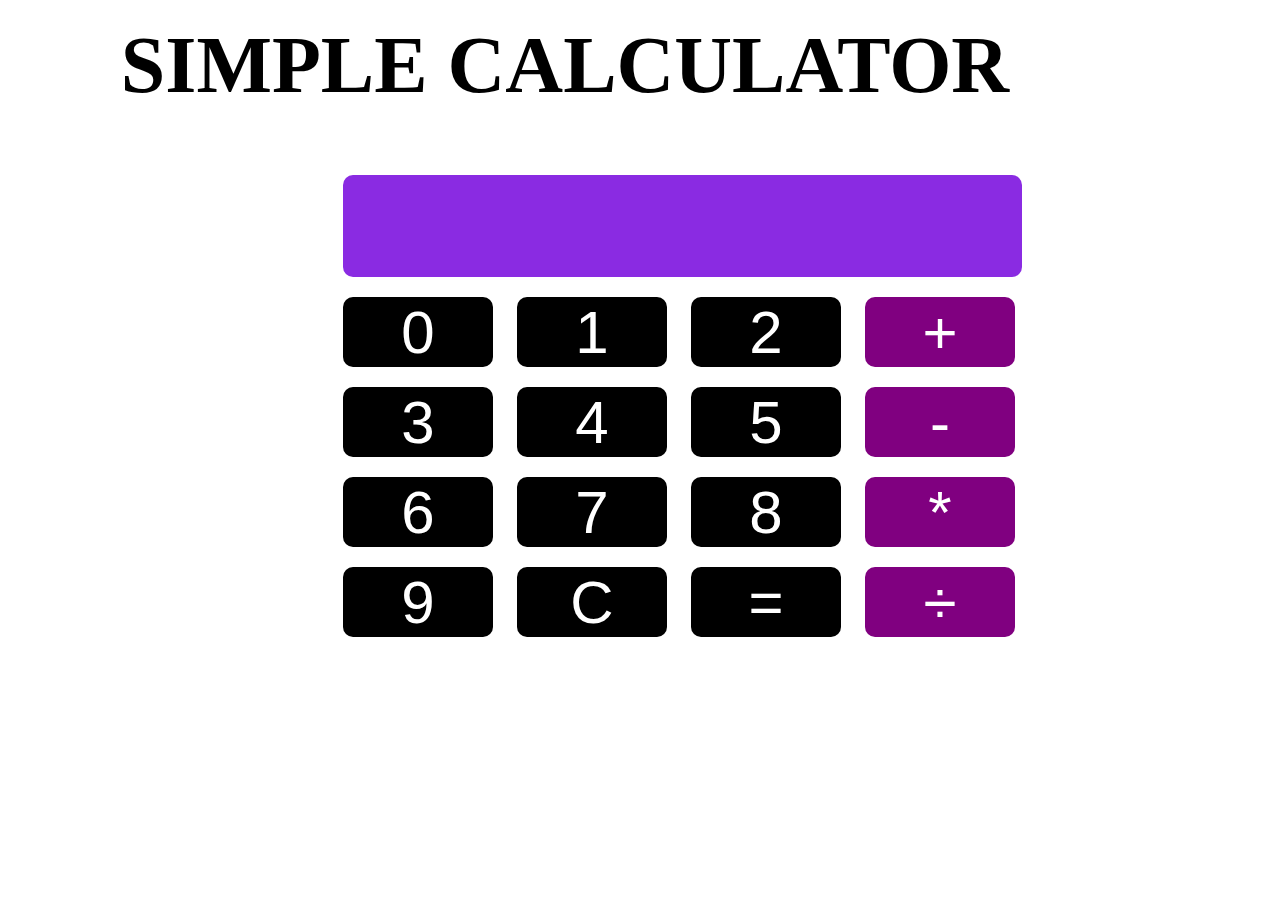
<file: index.html>
<!DOCTYPE html>
<html>
    <head>
        <title>Calculator</title>
        <style>
            h1{
                text-align: center;
            }
        </style>
        <body>
            <h1>SIMPLE CALCULATOR</h1>
            <link rel="stylesheet" type="text/css" href="style.css">
            <form id="calform" Name="cal">
            <input name="display" style=width:675px;height:100px;text-align:center;background-color:blueviolet;> </br>
            
            <input type=button value="0" onClick="cal.display.value+='0'">
            <input type=button value="1" onClick="cal.display.value+='1'">
            <input type=button value="2" onClick="cal.display.value+='2'">
            <input type=button value="+" onClick="cal.display.value+='+'"style=background-color:purple;> </br>
            <input type=button value="3" onClick="cal.display.value+='3'">
            <input type=button value="4" onClick="cal.display.value+='4'">
            <input type=button value="5" onClick="cal.display.value+='5'">
            <input type=button value="-" onClick="cal.display.value+='-'"style=background-color:purple;> </br>
            <input type=button value="6" onClick="cal.display.value+='6'">
            <input type=button value="7" onClick="cal.display.value+='7'">
            <input type=button value="8" onClick="cal.display.value+='8'">
            <input type=button value="*" onClick="cal.display.value+='*'"style=background-color:purple text-align:center;> </br>
            <input type=button value="9" onClick="cal.display.value+='9'">
            <input type=button value="C" onClick="cal.display.value+='C'">
            <input type=button value="=" onClick="cal.display.value=eval(cal.display.value)">
            <input type=button value="&#247;" onClick="cal.display.value+='/'"style=background-color:purple;>
            

            </form>


        </body>
    </head>
</html>
</file>
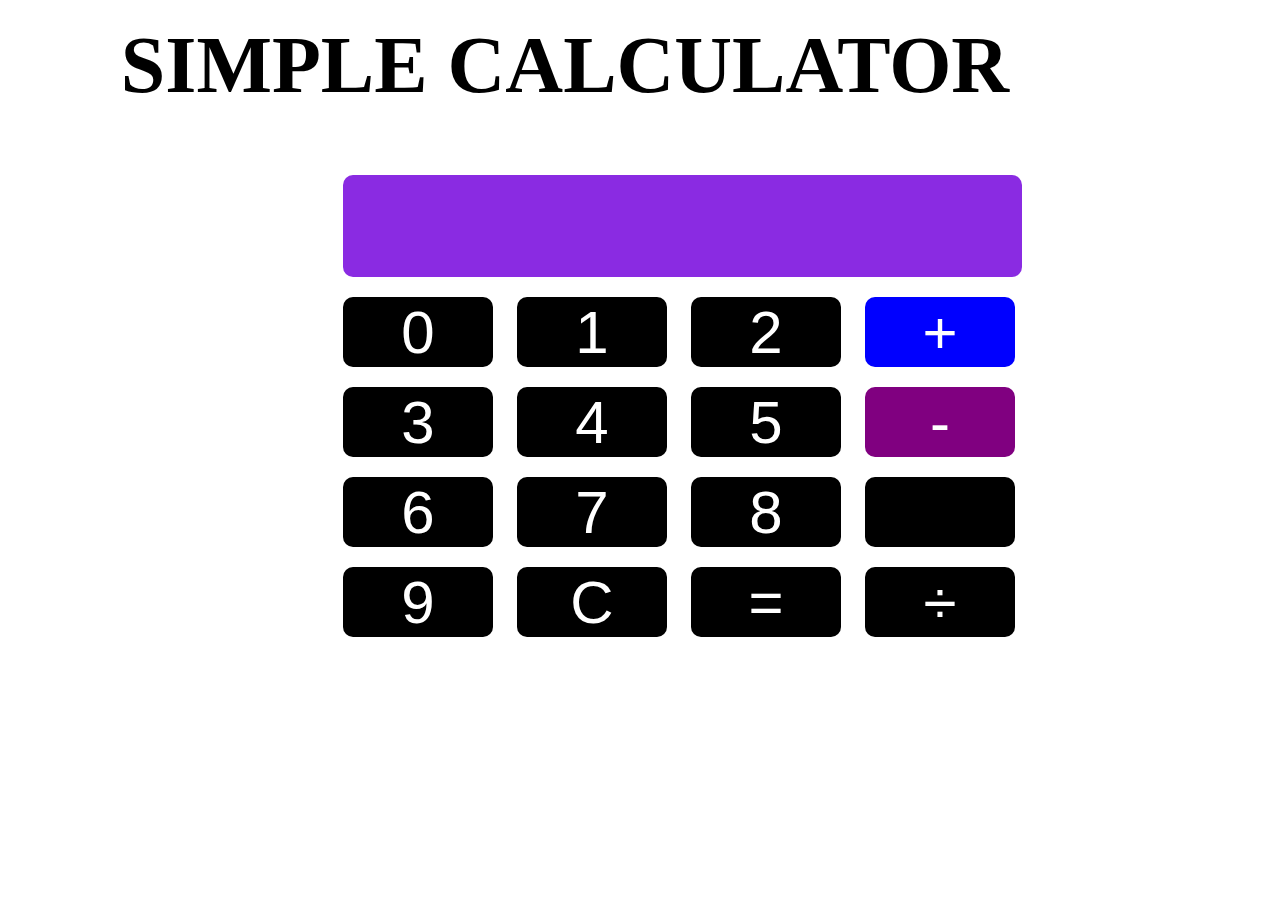
<file: calculater.html>
<!DOCTYPE html>
<html>
    <head>
        <title>Calculator</title>
        <style>
            h1{
                text-align: center;
            }
        </style>
        <body>
            <h1>SIMPLE CALCULATOR</h1>
            <link rel="stylesheet" type="text/css" href="calculator.css">
            <form id="calform" Name="cal">
            <input name="display" style=width:675px;height:100px;text-align:center;background-color:blueviolet;> </br>
            
            <input type=button value="0" onClick="cal.display.value+='0'">
            <input type=button value="1" onClick="cal.display.value+='1'">
            <input type=button value="2" onClick="cal.display.value+='2'">
            <input type=button value="+" onClick="cal.display.value+='+'"style=background-color:blue;> </br>
            <input type=button value="3" onClick="cal.display.value+='3'">
            <input type=button value="4" onClick="cal.display.value+='4'">
            <input type=button value="5" onClick="cal.display.value+='5'">
            <input type=button value="-" onClick="cal.display.value+='-'"style=background-color:purple;> </br>
            <input type=button value="6" onClick="cal.display.value+='6'">
            <input type=button value="7" onClick="cal.display.value+='7'">
            <input type=button value="8" onClick="cal.display.value+='8'">
            <input type=button value="" onClick="cal.display.value+=''"> </br>
            <input type=button value="9" onClick="cal.display.value+='9'">
            <input type=button value="C" onClick="cal.display.value+='C'">
            <input type=button value="=" onClick="cal.display.value=eval(cal.display.value)">
            <input type=button value="&#247;" onClick="cal.display.value+='/'">
            

            </form>


        </body>
    </head>
</html>
</file>
<file: style.css>
input{
    width: 150px;
    height: 70px;
    font-size: 60px;
    border-radius: 10px;
    margin: 10px;
    background-color: black;
    color: white;
    border-style: none;
}

#calform{
    margin-left: 325px;
    margin-top: 20px;
}
h1{
    text-align: center;
    font-size: 80px;
    margin-right: 150px;
    margin-top: 20px;
}
</file>
<file: calculator.css>
input{
    width: 150px;
    height: 70px;
    font-size: 60px;
    border-radius: 10px;
    margin: 10px;
    background-color: black;
    color: #fff;
    border-style: none;
}

#calform{
    margin-left: 325px;
    margin-top: 20px;
}
h1{
    text-align: center;
    font-size: 80px;
    margin-right: 150px;
    margin-top: 20px;
}
</file>
